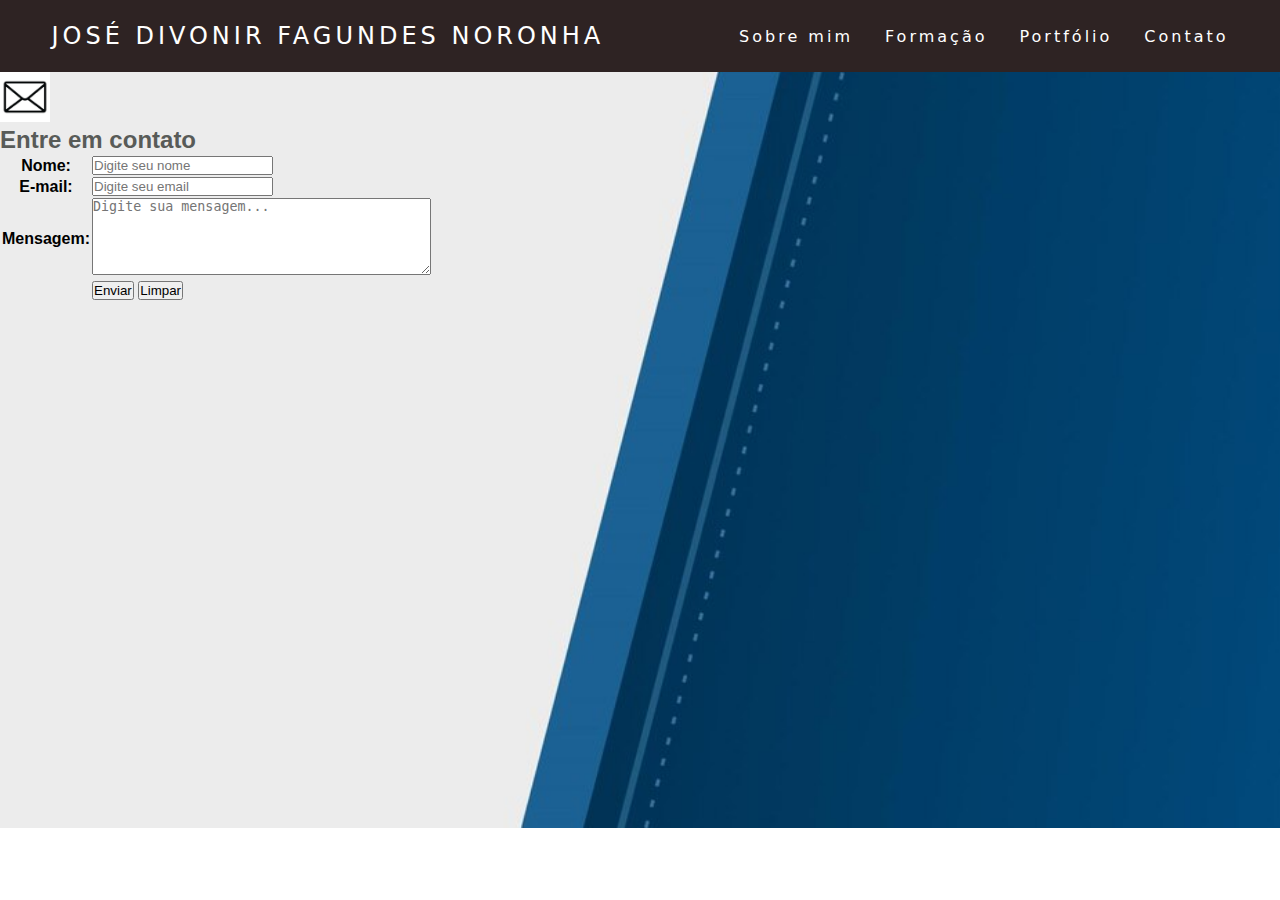
<file: contato.html>
<!DOCTYPE html>
<html lang="pt-br">

<head>
    <meta charset="UTF-8">
    <meta name="viewport" content="width=device-width, initial-scale=1.0">
    <title>Contato</title>

    <link rel="stylesheet" href="style.css">
</head>

<body>
    <header>
        <!-- Menu de navegação-->
        <nav>
            <div class="logo">José Divonir Fagundes Noronha</div>
            <ul class="nav-list">
                <li><a href="index.html">Sobre mim</a></li>
                <li><a href="formacao.html">Formação</a></li>
                <li><a href="portfolio.html">Portfólio</a></li>
                <li><a href="contato.html">Contato</a></li>
                 </ul>
        </nav>
    </header>
  

            <!-- Formulário de mensagem -->
    <div>
        <img src="imagens/contato.png" alt="Logo" width="50px"/>

        <h2>Entre em contato</h2>
        <form action="" method="get">
            <table>
                <tr>
                    <th><label for="nome">Nome:</label></th>
                    <td><input type="text" name="nome" id="nome" placeholder="Digite seu nome"></td>
                </tr>
                <tr>
                    <th><label for="email">E-mail:</label></th>
                    <td><input type="email" name="email" id="email" placeholder="Digite seu email"></td>
                </tr>
                <tr>
                    <th><label for="msg">Mensagem:</label></th>
                    <td>
                        <textarea name="msg" id="msg" rows="5" cols="40" placeholder="Digite sua mensagem..."></textarea>
                    </td>                    
                </tr>
                <tr>
                    <td></td>
                    <td>
                        <button type="submit">Enviar</button>
                        <button type="reset">Limpar</button>
                    </td>           
                  
                </tr>
            </table>
        </form>
    </div>

</body>

</html>
</file>
<file: style.css>
/*
***** FORMATAÇÕES *****
*/
*{
    margin: 0;
    padding: 0;
}

a {
    color: #FFFFFF;
    text-decoration: none;
    transition: 0.3;
}

a:hover {
    opacity: 0.7;
}

.logo {
    font-size: 24px;
    text-transform: uppercase;
    letter-spacing: 4px;
    color: #FFFFFF;   
}

nav {
    display: flex;
    justify-content: space-around;
    align-items: center;
    font-family: system-ui, -apple-system, BlinkMacSystemFont, 'Segoe UI', Roboto, Oxygen, Ubuntu, Cantarell, 'Open Sans', 'Helvetica Neue', sans-serif;
    background: #2e2323;
    height: 8vh;
}

body {
    font-size: 16px;
    font-family: 'Trebuchet MS', 'Lucida Sans Unicode', 'Lucida Grande', 'Lucida Sans', Arial, sans-serif;
    background-image:  url("imagens/bg.jpg");
    background-repeat: no-repeat;
    background-size: cover;
    background-position: center center;
    height: 92vh;
}

.nav-list {
    list-style: none;
    display: flex;    
}

.nav-list li {
    letter-spacing: 3px;
    margin-left: 32px;
}



/*
***** FORMATAÇÕES GENÉRICAS *****
*/


h1 {
    color: #2e2323;
    font-size: 20px;
}

h2 {
    color: #585b58;
}

.text1{
    text-indent: 30px;
}
.text2{
    color: blue;
    padding: 20px;    
}

.list-link li{
    margin: 20px;
    text-decoration: underline;    
}

#content{
    display: flex;
    flex-wrap: wrap;

}

#info{
    width: 720px;
    float: left;
}

.infos{
    padding: 20px;
    margin-bottom: 20px;
    text-align: justify;
}
</file>
